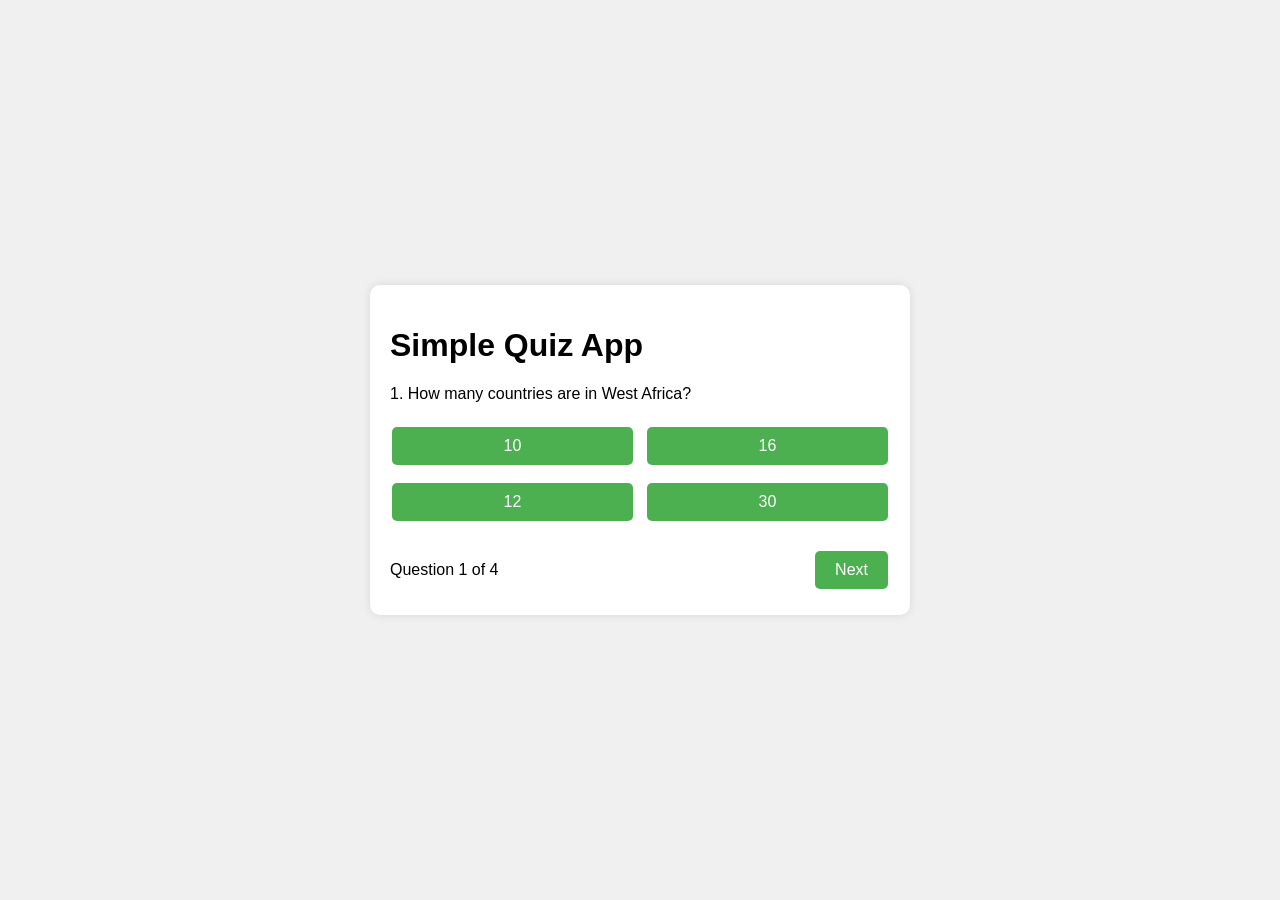
<file: index.html>
<!DOCTYPE html>
<html lang="en">
<head>
    <meta charset="UTF-8">
    <meta name="viewport" content="width=device-width, initial-scale=1.0">
    <link rel="stylesheet" href="quiz.css">
    <title>Quiz-App</title>
</head>
<body>
    <div class="quiz-container">
        <h1>Simple Quiz App</h1>
        <div id="question-container">
            <p id="question-text"></p>
            <div id="answer-buttons"></div>
        </div>
        <div id="controls">
            <p id="progress"></p>
            <div class="button-container">
                <button id="prev-button" class="hide">Previous</button>
                <button id="next-button">Next</button>
            </div>
        </div>
        <div id="score-container" class="hide">
            <h2>Your Score:</h2>
            <p id="score"></p>
        </div>
    </div>
    
    <script type="module" src="./quiz.js"></script>
</body>
</html>
</file>
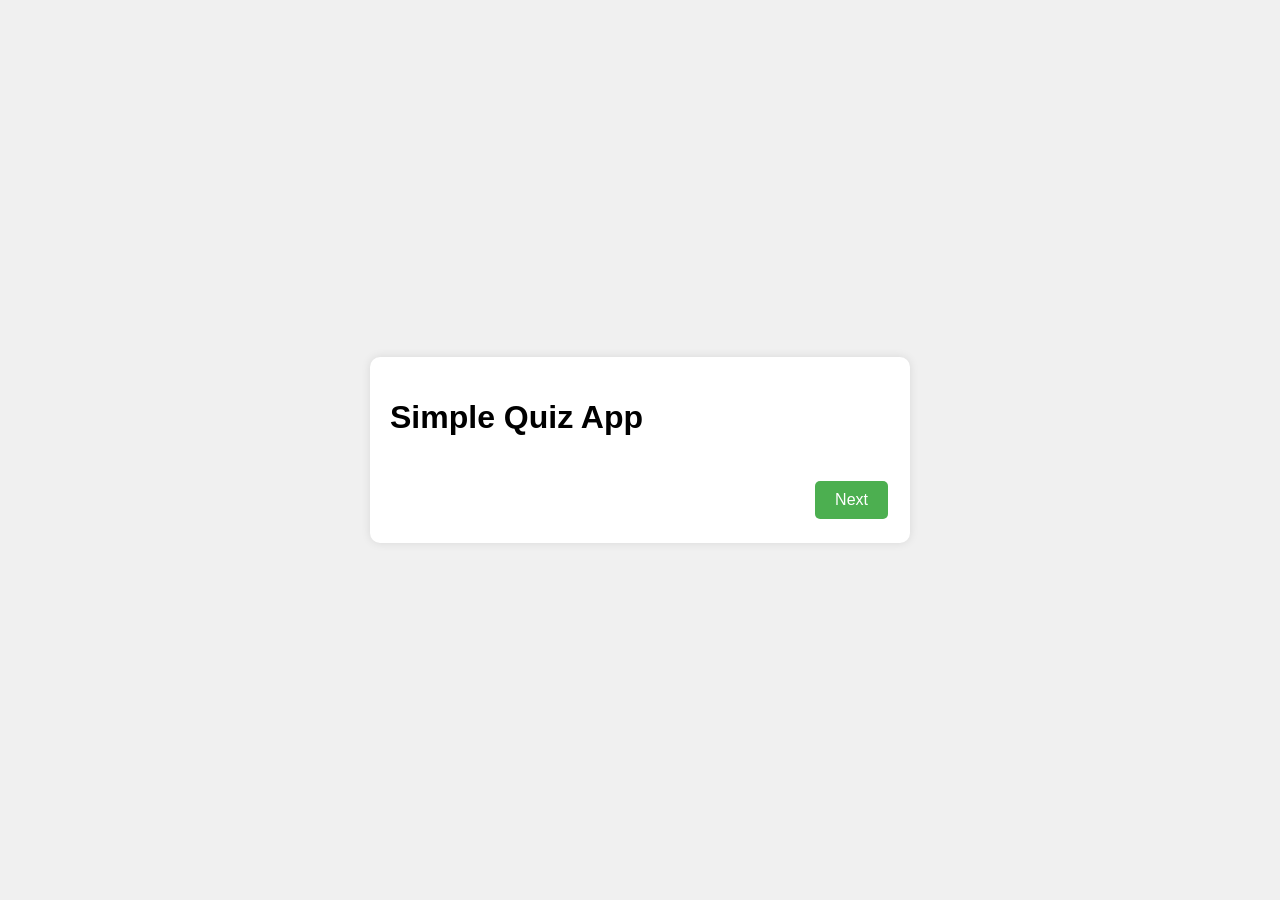
<file: quiz.html>
<!DOCTYPE html>
<html lang="en">
<head>
    <meta charset="UTF-8">
    <meta name="viewport" content="width=device-width, initial-scale=1.0">
    <link rel="stylesheet" href="quiz.css">
    <title>Quiz-App</title>
</head>
<body>
    <div class="quiz-container">
        <h1>Simple Quiz App</h1>
        <div id="question-container">
            <p id="question-text"></p>
            <div id="answer-buttons"></div>
        </div>
        <div id="controls">
            <p id="progress"></p>
            <button id="next-button">Next</button>
        </div>
        <div id="score-container" class="hide">
            <h2>Your Score:</h2>
            <p id="score"></p>
        </div>
    </div>
    
    <script type="module" src="./quiz.js"></script>
</body>
</html>
</file>
<file: quiz.css>
body {
    font-family: Arial, sans-serif;
    display: flex;
    justify-content: center;
    align-items: center;
    height: 100vh;
    margin: 0;
    background-color: #f0f0f0;
}

.quiz-container {
    background-color: white;
    border-radius: 10px;
    padding: 20px;
    box-shadow: 0 0 10px rgba(0, 0, 0, 0.1);
    max-width: 500px;
    width: 100%;
}

button {
    background-color: #4CAF50;
    border: none;
    color: white;
    padding: 10px 20px;
    text-align: center;
    text-decoration: none;
    display: inline-block;
    font-size: 16px;
    margin: 4px 2px;
    cursor: pointer;
    border-radius: 5px;
}

button:hover {
    background-color: #45a049;
}

.hide {
    display: none;
}

#answer-buttons {
    display: grid;
    grid-template-columns: repeat(2, 1fr);
    gap: 10px;
    margin-top: 20px;
}

#controls {
    display: flex;
    justify-content: space-between;
    align-items: center;
    margin-top: 20px;
}

.button-container {
    display: flex;
    gap: 10px;
}
</file>
